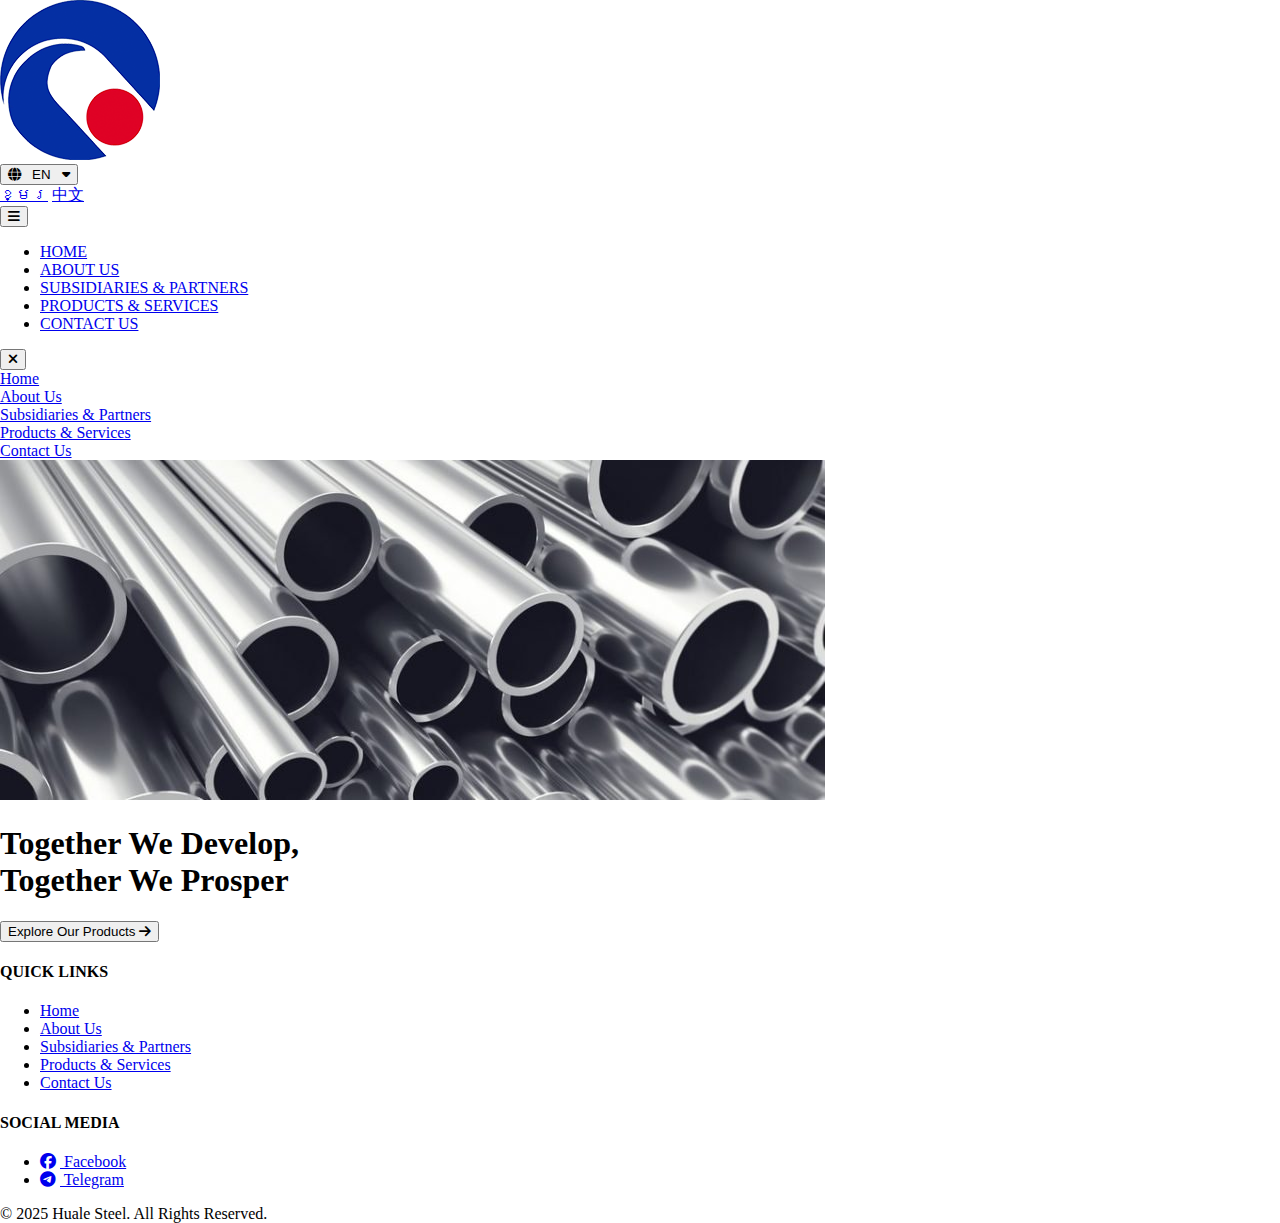
<file: index.html>
<!DOCTYPE html>
<html lang="en">

<head>
    <meta charset="UTF-8">
    <meta name="viewport" content="width=device-width, initial-scale=1.0">
    <!--css-->
    <link rel="stylesheet" href="css/styles.css">
    <!--Fonts-->
    <link rel="preconnect" href="https://fonts.googleapis.com">
    <link rel="preconnect" href="https://fonts.gstatic.com" crossorigin>
    <link href="https://fonts.googleapis.com/css2?family=Roboto:ital,wght@0,100..900;1,100..900&display=swap" rel="stylesheet">
    <link href="https://fonts.googleapis.com/css2?family=Bebas+Neue&display=swap" rel="stylesheet">
    <!--Images & Icons-->
    <link rel="stylesheet" href="https://cdnjs.cloudflare.com/ajax/libs/font-awesome/6.7.2/css/all.min.css" integrity="sha512-Evv84Mr4kqVGRNSgIGL/F/aIDqQb7xQ2vcrdIwxfjThSH8CSR7PBEakCr51Ck+w+/U6swU2Im1vVX0SVk9ABhg==" crossorigin="anonymous" referrerpolicy="no-referrer" />
    <link rel="icon" type="image/png" href="images/huale-steel-logo.png">
    <!--Title-->
    <title>Huale Steel - Homepage</title>
</head>

<body>
    <!--Transition-->
    <div id="transition-overlay"></div>

    <!--Header-->
    <header>
        <div class="header container">
            <!--Logo-->
            <div class="logo icon-normal">
                <a href="index.html">
                    <img src="images/huale-steel-small-logo.png" alt="Huale Steel Logo">
                </a>
            </div>

            <!--Language Dropdown-->
            <div class="language-dropdown">
                <button class="dropdown-btn button" id="lang-label">
                    <i class="fa-solid fa-globe icon-normal"></i> &nbsp; <span>EN</span> &nbsp; <i class="fa-solid fa-caret-down icon-normal"></i>
                </button>
                <div class="dropdown-content" id="lang-options">
                    <a href="#">ខ្មែរ</a>
                    <a href="#">中文</a>
                </div>
            </div>

            <!--Hamburger Button-->
            <div id="hamburger">
                <button class="hamburger-btn icon-mid button">
                    <i class="fa-solid fa-bars"></i>
                </button>
            </div>

            <!--Navigation Links-->
            <nav class="navbar">
                <ul class="nav-menu">
                    <li><a href="index.html" class="nav-link disabled" data-i18n="home">HOME</a></li>
                    <li><a href="about_us.html" class="nav-link" data-i18n="about_us">ABOUT US</a></li>
                    <li><a href="subsidiaries_and_partners.html" class="nav-link" data-i18n="subsidiaries_n_partners">SUBSIDIARIES & PARTNERS</a></li>
                    <li><a href="products_and_services.html" class="nav-link" data-i18n="products_n_services">PRODUCTS & SERVICES</a></li>
                    <li><a href="contact_us.html" class="nav-link" data-i18n="contact_us">CONTACT US</a></li>
                </ul>
            </nav>
        </div>
    </header>

    <!--Sidebar-->
    <nav id="sidebar" class="sidebar">
        <button id="close-sidebar" class="close-sidebar-btn button">
            <i class="fa-solid fa-xmark icon-mid"></i>
        </button>
        <li><a href="index.html" class="nav-link disabled" data-i18n="home_alt">Home</a></li>
        <li><a href="about_us.html" class="nav-link" data-i18n="about_us_alt">About Us</a></li>
        <li><a href="subsidiaries_and_partners.html" class="nav-link" data-i18n="subsidiaries_n_partners_alt">Subsidiaries & Partners</a></li>
        <li><a href="products_and_services.html" class="nav-link" data-i18n="products_n_services_alt">Products & Services</a></li>
        <li><a href="contact_us.html" class="nav-link" data-i18n="contact_us_alt">Contact Us</a></li>
    </nav>

    <!--Main-->
    <main>
        <div class="hero-container">
            <img src="../images/steel-background-placeholder.jpg" alt="Hero Section Background">
            <div class="hero-overlay"></div>
            <h1 data-i18n="tagline">Together We Develop,<br>Together We Prosper</h1>
            <div class="explore-our-products">
                <button data-href="products_and_services.html" class="explore-button" data-i18n="explore_our_products">
                    Explore Our Products
                    <i class="fa-solid fa-arrow-right explore-arrow"></i>
                </button>
            </div>  
        </div>
        <div class="quick-stats-container">

        </div>
    </main>

    <!--Footer-->
    <footer>
        <div class="footer-container">
            <!--Navigation Links-->
            <div class="footer-section">
                <h4 data-i18n="quick_links">QUICK LINKS</h4>
                <ul>
                    <li><a href="index.html" class="nav-link disbaled" data-i18n="home_alt">Home</a></li>
                    <li><a href="about_us.html" class="nav-link" data-i18n="about_us_alt">About Us</a></li>
                    <li><a href="subsidiaries_and_partners.html" class="nav-link" data-i18n="subsidiaries_n_partners_alt">Subsidiaries & Partners</a></li>
                    <li><a href="products_and_services.html" class="nav-link" data-i18n="products_n_services_alt">Products & Services</a></li>
                    <li><a href="contact_us.html" class="nav-link" data-i18n="contact_us_alt">Contact Us</a></li>
                </ul>
            </div>

            <!--Social Media Links-->
            <div class="footer-section">
                <h4 data-i18n="social_media">SOCIAL MEDIA</h4>
                <ul>
                    <li><a href="https://web.facebook.com/profile.php?id=61568759048866" class="nav-link" data-i18n="facebook"><i class="fa-brands fa-facebook">&nbsp;</i> Facebook</a></li>
                    <li><a href="https://t.me/hualesteel" class="nav-link" data-i18n="telegram"><i class="fa-brands fa-telegram">&nbsp;</i> Telegram</a></li>
                </ul>
            </div>
        </div>

        <!--Footer Bottom-->
        <div class="footer-bottom">
            &copy; 2025 Huale Steel. All Rights Reserved.
        </div>
    </footer>

    <!--Scripts-->
    <script src="js/script.js"></script>
</body>

</html>
</file>
<file: css/styles.css>
/*MISC*/
html.lang-loading {
    visibility : hidden;
}

/*BODY*/
body {
    margin : 0;
}

/*HEADER BOX*/
.top-header {
    height : 5rem;
    background-color : white;
    position : sticky;
    top : 0;
    z-index: 100; 
    box-shadow: 0px 1px 24px #b4b4b4;
}
#home-header {
    position : absolute;
    height : 6rem;
    width : 80%;
    left : 50%;
    transform : translateX(-50%);
}
.logo-small {
    position : absolute;
    transform : scale(0.4, 0.4);
    bottom : -25%;
    left : -2.5%;
}
.page-menu {
    display : flex;
    justify-content : center;
    width : 1000px;
    height : 6rem;
    gap : 3.5rem;
    height : 3rem;
    padding-top : 2rem;
    left : 50%;
    transform : translateX(-50%);
    position : absolute;
}
.page-menu a {
    position : relative;
    display : inline-block;
    text-decoration : none;
    font-family : "Roboto", sans-serif;
    font-weight : 600;
    font-size : 1rem;
    color : black;
    opacity : 0.5;
    transition : opacity 0.3s ease;
}
.page-menu a::after {
    content : "";
    position : absolute;
    left : 50%;
    transform : translateX(-50%);
    height : 0.2rem;
    width : 0;
    margin-top : 22px;
    color : black;
    background-color : black;
    transition : width 0.3s ease;
}
.page-menu a:hover {
    opacity : 1;
}
.page-menu a:hover::after {
    width : 100%;
}
#globe-icon {
    position : absolute;
    right : 64px;
    top : 10px;
}
.dropdown {
    position : absolute;
    width : 64px;
    height : 80px;
    cursor : pointer;
    margin-top : -8px;
    opacity : 0.5;
    transition : opacity 0.3s ease;
    left : 100%;
    top : 35%;
}
.dropdown:hover {
    opacity : 1;
}
.selected {
    font-family : "Roboto";
    font-weight : 600;
    padding : 8px 12px;
    border-radius : 4px;
}
.dropdown-options {
    position: absolute;
    top: 50%;
    left: 0;
    width: 100%;
    display: none;
    z-index: 100;
}
.dropdown:hover .dropdown-options {
    display: block;
}
.dropdown-options div {
    font-family : "Roboto", sans-serif;
    font-weight : 600;
    padding: 4px 12px;
    color : white;
    background: #021e87;
    box-shadow: 0px 1px 24px #b4b4b4;
    height : 24px;
    transition : 
        background 0.3s ease,
        color 0.3s ease;
}
.dropdown-options div:hover {
    background: white;
    color : #021e87;
}
.dropdown-arrow {
    position : absolute;
    left : 48px;
    top : -7px;
}

/*HERO BANNER*/
#hero-banner {
    height : 500px;
    position : relative;
    margin : 0;
    background-image : url("../images/steel-background-placeholder.jpg");
    background-size : cover;
    background-position : center;
}
#hero-banner::before {
    content  : "";
    position : absolute;
    inset : 0;
    background : linear-gradient(60deg, rgba(2, 30, 135, 0.7) 30%, rgba(2, 30, 135, 0.1) 50%, transparent 60%);
    z-index : 1;
}
#tagline {
    position : absolute;
    font-family : "Roboto", sans-serif;
    font-weight : 900;
    color : white;
    font-size : clamp(2rem, 5vw, 3.5rem);
    left : 10%;
    top : 10%;
    z-index : 2;
}
#cta-button {
    position : absolute;
    font-family : "Roboto", sans-serif;
    font-weight : 800;
    font-size : clamp(1rem, 2.5vw, 1.25rem);
    color : white;
    width : 375px;
    height : 60px;
    left : 10%;
    top : 65%;
    transform : translateY(-50%);
    background-color : #e00225;
    border : none;
    cursor : pointer;
    border-radius : 32px;
    z-index : 2;
    transition : 
        background-color 0.4s ease,
        color 0.4s ease;
}
#cta-button:hover {
    background-color : white;
    color : #e00225;
}

/*ABOUT US SUMMARY*/
#about-us-summary {
    height : 200px;
    background-color : white;
    position : relative;
    font-family : "Roboto", sans-serif;
    position : relative;
    padding-top : 5%;
}
#flag {
    position : absolute;
    left : 50%;
    transform : translateX(-50%);
    transform : scale(4);
    color : #e00225;
}
#summary {
    left : 50%;
    transform : translateX(-50%);
    position : absolute;
    font-weight : 500;
    font-size : 1.125rem;
    text-align : center;
    margin-top : 64px;
}
#read-more {
    font-weight : 500;
    text-decoration : none;
    color : #b4b4b4;
    position : absolute;
    left : 50%;
    bottom : 32px;
    transform : translateX(-50%);
    transition : color 0.2s;
}
#read-more:hover {
    color : #e00225;
}

/*QUICK STATS BAR*/
#quick-stats-bar {
    height : 300px;
    background-color : white;
    position : relative;
}
#quick-stats {
    font-family : "Roboto", sans-serif;
    position : absolute;
    display : flex;
    justify-content : center;
    gap : 224px;
    text-align : center;
    left : 50%;
    padding-top : 64px;
    transform : translateX(-50%);
}
.quick-stats-box {
    width : 350px;
    height : 128px;
    background-color : white;
    padding-top : 32px;
    box-shadow : 0px 2px 24px #b4b4b4;
    border-radius : 32px;
}

/*FULL STORY*/
#full-story {
    height : 500px;
    background-color : white;
    position : relative;
}
/*MISSION*/
#mission {
    height : 500px;
    background-color : white;
    position : relative;
}
/*VISION*/
#vision {
    height : 500px;
    background-color : white;
    position : relative;
}
/*PROFILE*/
#profile {
    height : 500px;
    background-color : white;
    position : relative;
}

/*JL STEEL*/
#jl-steel {
    height : 500px;
    background-color : white;
    position : relative;
}
/*FL STEEL*/
#fl-steel {
    height : 500px;
    background-color : white;
    position : relative;
}
/*LE CHANG QING*/
#le-chang-qing {
    height : 500px;
    background-color : white;
    position : relative;
}

/*CONTACT FORM*/
#contact-form {
    height : 500px;
    font-family : "Roboto", sans-serif;
    background-color : white;
    position : relative;
}
#contact-form-header {
    top : 10%;
    font-weight : 600;
    position : absolute;
    left : 5%;
}
/*CONTACT INFO*/
#contact-info {
    font-family : "Roboto", sans-serif;
    height : 500px;
    background-color : white;
    position : relative;
}
#contact-info-header {
    font-weight : 600;
    position : absolute;
    left : 5%;
}
#contact-info-menu {
    font-weight : 500;
    display : flex;
    flex-direction : column;
    gap : 15px;
    padding-top : 5rem;
    margin-bottom : 50px;
    position : absolute;
    width : 300px;
    left : 5%;
}
#contact-info-menu a {
    text-decoration : none;
    color : black;
    transition : color 0.2s ease;
}
#contact-info-menu a:hover {
    color : #e00225;
}
#map {
    position : absolute;
    width : 60%;
    height : 400px;
    right : 112px;
    border-radius : 16px;
    box-shadow: 0px 1px 24px #b4b4b4;
}

/*FOOTER BOX*/
.footer-box {
    height : 400px;
    background-color : #021e87;
    position : relative;
    box-shadow: 0px -12px 24px #b4b4b4;
}
#quick-links-menu {
    position : absolute;
    padding-top : 60px;
    left : 35%;
    width : 300px;
    height : 325px;
    margin-top : 32px;
    padding-top : 0;
    padding-left : 40px;
}
#social-media-menu {
    position : absolute;
    padding-top : 60px;
    left : 55%;
    width : 300px;
    height : 325px;
    margin-top : 32px;
    padding-top : 0;
    padding-left : 40px;
}
.footer-header {
    font-family : "Roboto";
    font-weight : 600;
    color : white;
    position : absolute;
    z-index : 2;
}
.footer-menu {
    display : flex;
    flex-direction : column;
    gap : 15px;
    padding-top : 5rem;
    margin-bottom : 50px;
    position : absolute;
}
.footer-menu p {
    font-family: "Roboto", sans-serif;
    font-weight : 500;
    color : white;
    text-decoration : none;
    position : relative;
    left : 50%;
    transform : translateX(-50%);
}
.footer-menu a {
    font-family: "Roboto", sans-serif;
    font-weight : 500;
    color : white;
    text-decoration : none;
    position : relative;
    left : 50%;
    transform : translateX(-50%);
    transition : color 0.2s ease;
}
.footer-menu a:hover {
    color : #e00225;
}
#copyright {
    font-family: "Roboto", sans-serif;
    font-weight : 500;
    color : white;
    position : absolute;
    top : 85%;
    left : 50%;
    transform : translateX(-50%);
}

/*ANIMATIONS*/
</file>
